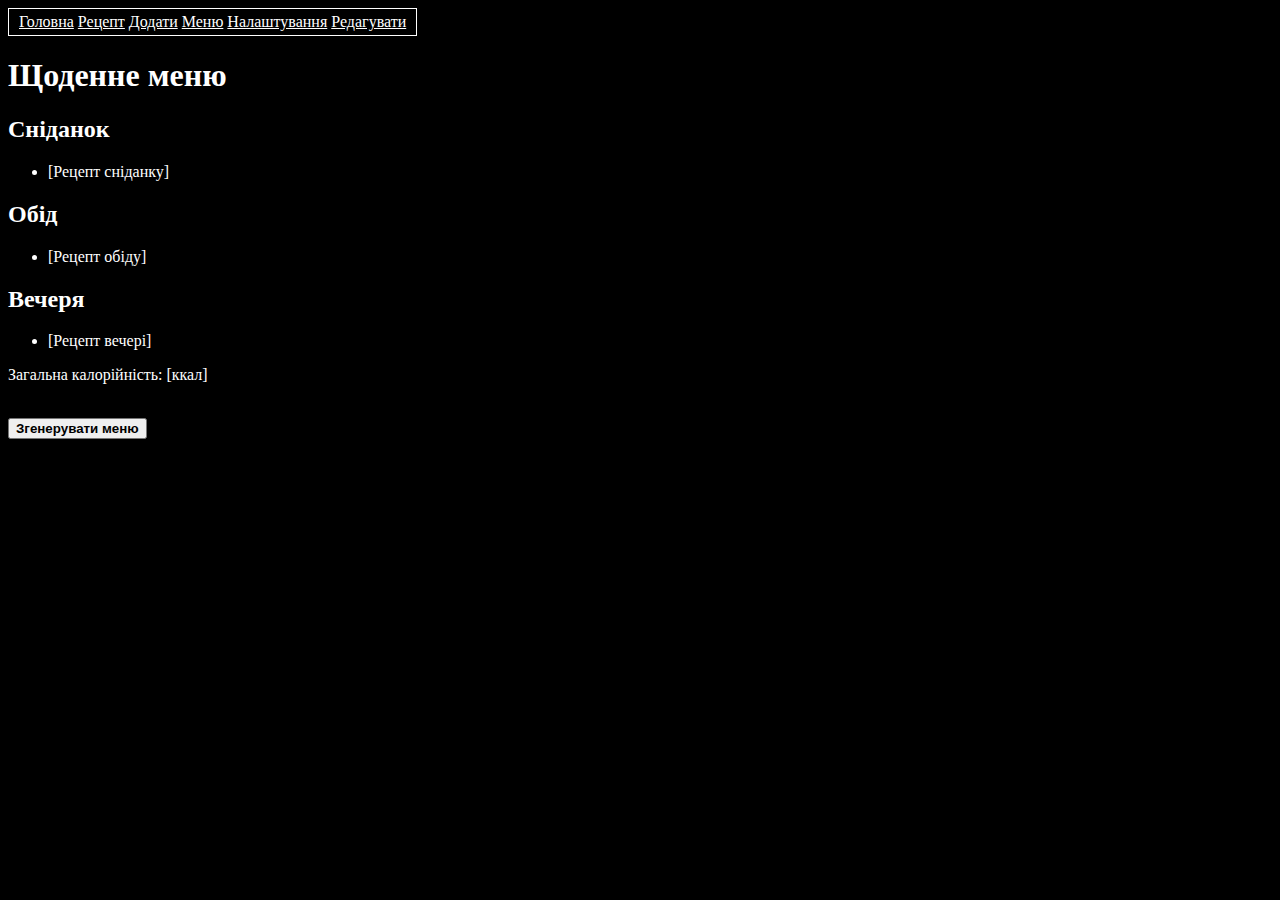
<file: daily-menu.html>
<!DOCTYPE html>
<html lang="uk">

<head>
    <meta charset="UTF-8">
    <title>Щоденне меню</title>

</head>
<style>
    .navigation {
        display: inline-block;
        background-color: black;
        color: white;
        border: 1px solid white;
        padding: 4px 10px;
        text-decoration: none;
    }

    a {
        color: white;
    }
</style>

<body style="background-color: black; color: white;">

    <nav class="navigation">
        <a href="index.html">Головна</a>
        <a href="recipe-info.html">Рецепт</a>
        <a href="add-recipe.html">Додати</a>
        <a href="daily-menu.html">Меню</a>
        <a href="settings.html">Налаштування</a>
        <a href="edit-recipe.html">Редагувати</a>
    </nav>

    <h1>Щоденне меню</h1>

    <h2>Сніданок</h2>
    <ul>
        <li>[Рецепт сніданку]</li>
    </ul>

    <h2>Обід</h2>
    <ul>
        <li>[Рецепт обіду]</li>
    </ul>

    <h2>Вечеря</h2>
    <ul>
        <li>[Рецепт вечері]</li>
    </ul>

    <p>Загальна калорійність: [ккал]</p>

    <br>
    <button><strong>Згенерувати меню</strong></button>
</body>

</html>
</file>
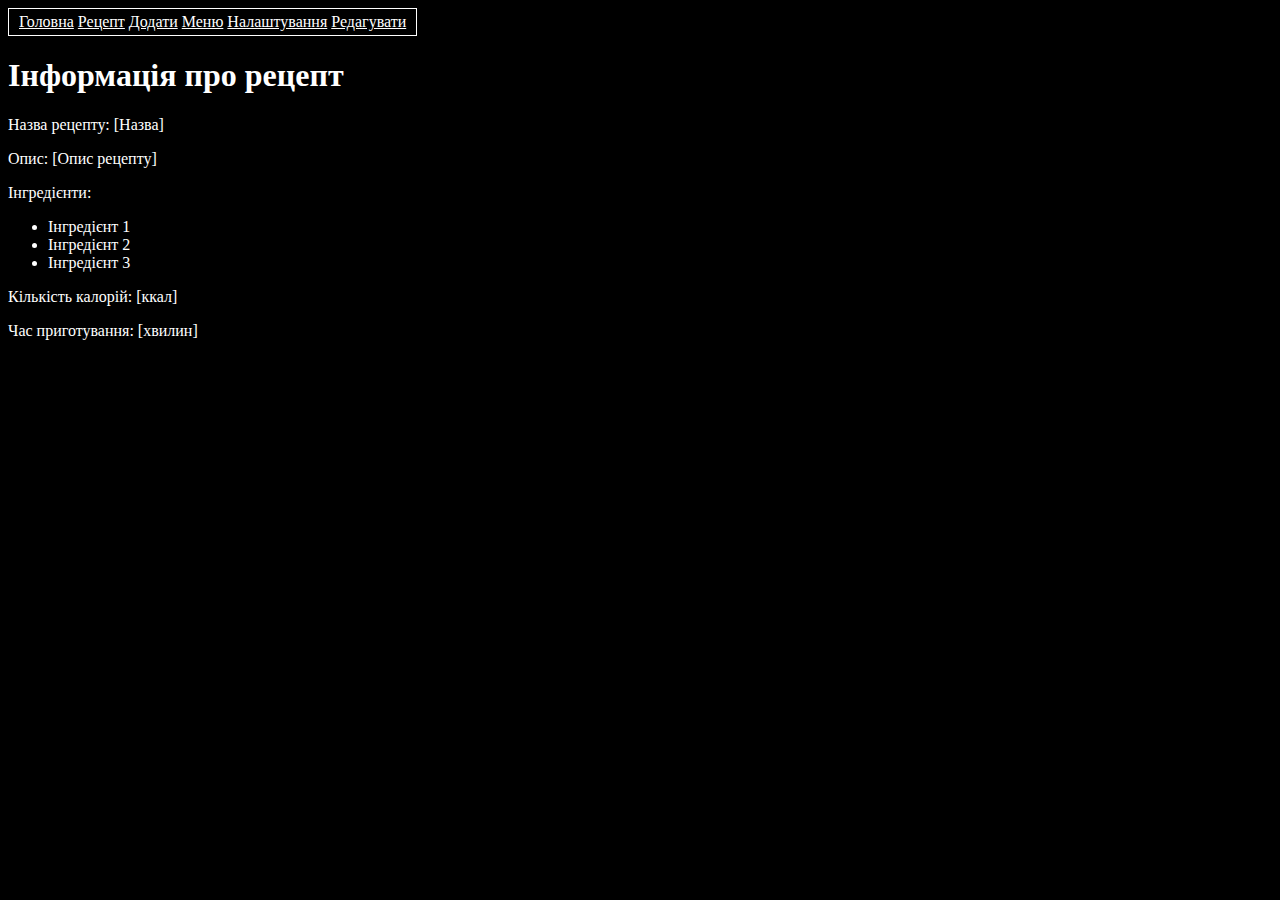
<file: recipe-info.html>
<!DOCTYPE html>
<html lang="uk">

<head>
    <meta charset="UTF-8">
    <title>Інформація про рецепт</title>
</head>
<style>
    .navigation {
        display: inline-block;
        background-color: black;
        color: white;
        border: 1px solid white;
        padding: 4px 10px;
        text-decoration: none;
    }

    a {
        color: white;
    }
</style>

<body style="background-color: black; color: white;">

    <nav class="navigation">
        <a href="index.html">Головна</a>
        <a href="recipe-info.html">Рецепт</a>
        <a href="add-recipe.html">Додати</a>
        <a href="daily-menu.html">Меню</a>
        <a href="settings.html">Налаштування</a>
        <a href="edit-recipe.html">Редагувати</a>
    </nav>

    <h1>Інформація про рецепт</h1>

    <p>Назва рецепту: [Назва]</p>
    <p>Опис: [Опис рецепту]</p>
    <p>Інгредієнти:</p>
    <ul>
        <li>Інгредієнт 1</li>
        <li>Інгредієнт 2</li>
        <li>Інгредієнт 3</li>
    </ul>
    <p>Кількість калорій: [ккал]</p>
    <p>Час приготування: [хвилин]</p>

</body>

</html>
</file>
